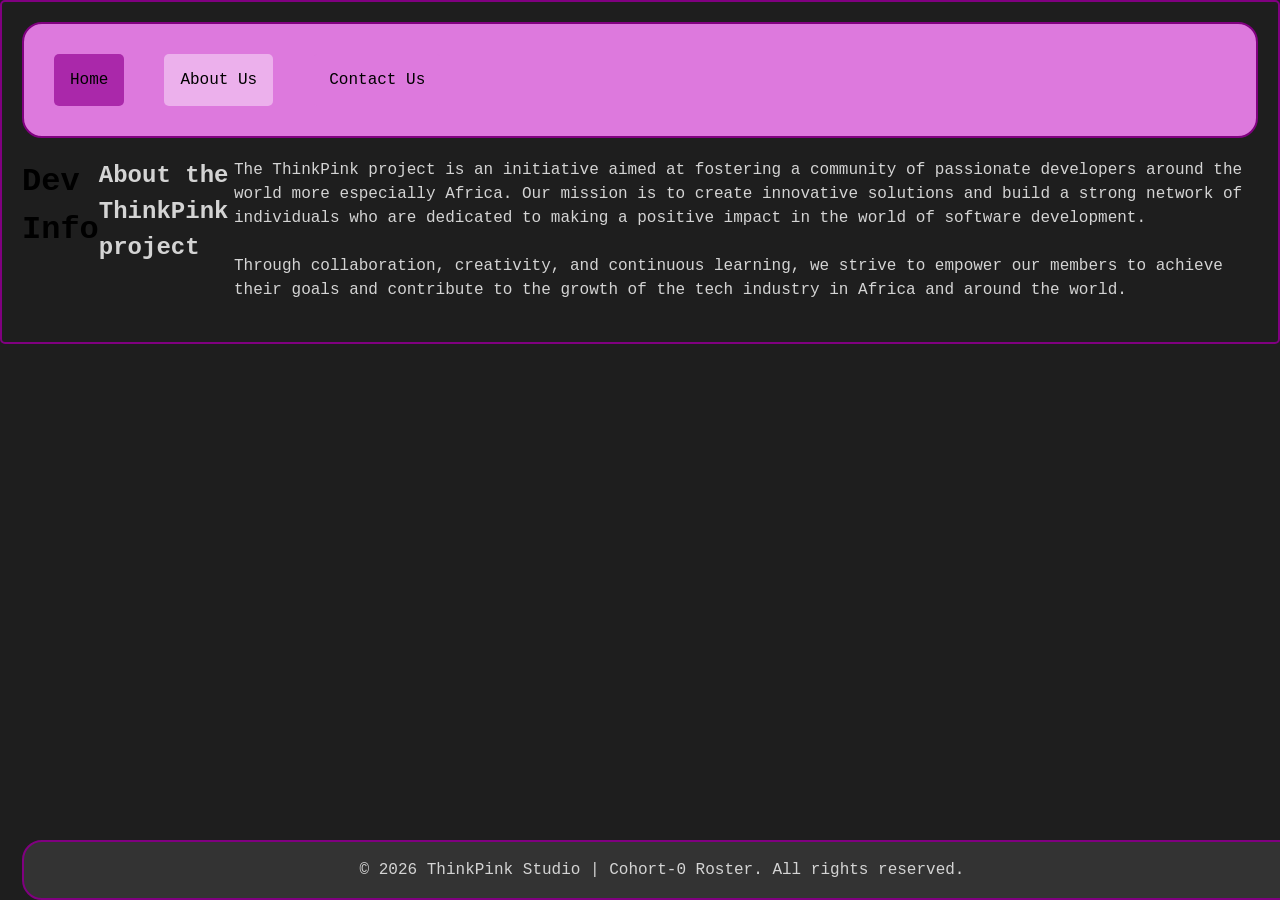
<file: index.html>
<!DOCTYPE html>
<html lang="en">
<head>
    <meta charset="UTF-8">
    <meta name="viewport" content="width=device-width, initial-scale=1.0">
    <link rel="stylesheet" href="/style.css">
    <title>ThinkPink - Cohort-0 Roster</title>
    
</head>
    <body>
        <div>
            <nav class="navbar">
                <ul>
                    <li id="home"><a href="/index.html">Home</a></li>
                    <li id="about"><a href="/about.html">About Us</a></li>
                    <li id="contact"><a href="/contact.html">Contact Us</a></li>
                </ul>
            </nav>
        </div>
        <main>
            <h1>Dev Info</h1>
            <h2>About the ThinkPink project</h2>
            <p>
                The ThinkPink project is an initiative aimed at fostering a community of passionate developers around the world more especially Africa. Our mission is to create innovative solutions and build a strong network of individuals who are dedicated to making a positive impact in the world of software development.<br> <br> Through collaboration, creativity, and continuous learning, we strive to empower our members to achieve their goals and contribute to the growth of the tech industry in Africa and around the world.
            </p>

        </main>
        <footer>
            <p>
                &copy; 2026 ThinkPink Studio | Cohort-0 Roster. All rights reserved.
            </p>
        </footer>
    </body>
</html>
</file>
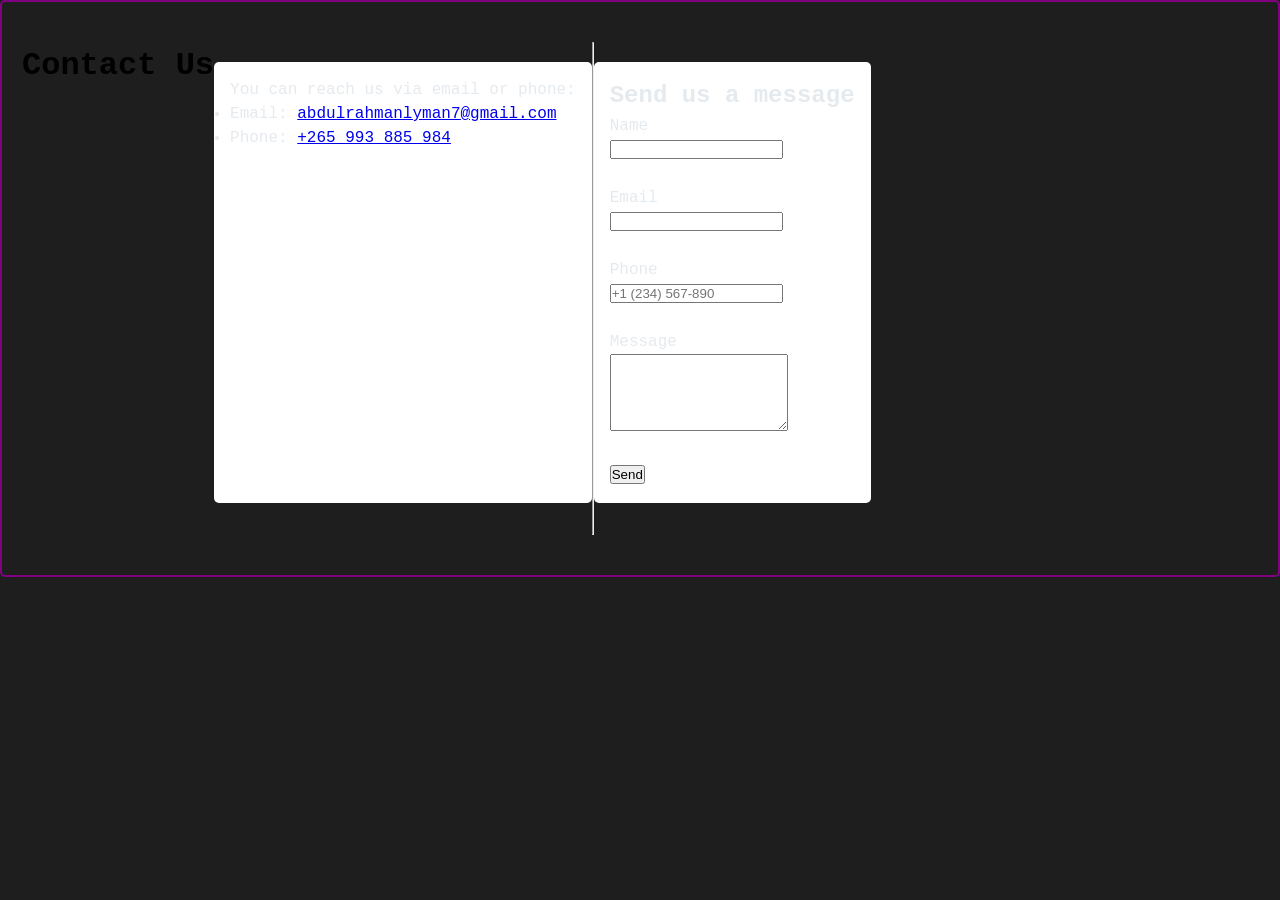
<file: contact.html>
<!DOCTYPE html>
<html lang="en">
<head>
    <meta charset="UTF-8">
    <meta name="viewport" content="width=device-width, initial-scale=1.0">
    <link rel="stylesheet" href="/style.css">
    <title>Contact us</title>
</head>
<body>
    <main>
        <h1>Contact Us</h1>
        
        <section class="contact">
            <p>You can reach us via email or phone:</p>
            <ul>
                <li>Email: <a href="mailto:abdulrahmanlyman7@gmail.com">abdulrahmanlyman7@gmail.com</a></li>
                <li>Phone: <a href="tel:+265993885984">+265 993 885 984</a></li>
            </ul>
        </section>
        <hr>
        <section class="message">
            <h2>Send us a message</h2>
            <form action="mailto:abdulrahmanlyman7@gmail.com" method="post" enctype="text/plain">
                <label for="name">Name</label><br>
                <input type="text" id="name" name="name" required><br><br>

                <label for="email">Email</label><br>
                <input type="email" id="email" name="email" required><br><br>

                <label for="phone">Phone</label><br>
                <input type="tel" id="phone" name="phone" placeholder="+1 (234) 567-890"><br><br>

                <label for="message">Message</label><br>
                <textarea id="message" name="message" rows="5" required></textarea><br><br>

                <button type="submit">Send</button>
            </form>
        </section>
    </main>
</body>
</html>
</file>
<file: style.css>
body{
    font-family: Arial, Helvetica, sans-serif;
    margin: 10px;
    padding: 20px;
    border: 2px solid purple;
    background-color: rgb(221, 121, 221); 
    border-radius: 5px;
}
h1 {
    color: black;
}
img{
    width: 200px;
    height: 200px;
    border-radius: 100px;
    padding: 10px;
    border: 5px solid purple;
    display: inline-block;
}
nav{
    background-color: rgb(221, 121, 221);
    border: 2px solid purple;
    padding: 10px;
    text-align: end;
    border-radius: 20px;
}
nav ul{
    list-style-type: none;
    margin: 0;
    padding: 0;
    overflow: hidden;
}
nav ul li{
    float: left;
}
nav ul li a{
    display: block;
    color: black;
    text-align: center;
    padding: 14px 16px;
    text-decoration: none;
}
nav ul li a:hover{
    background-color: rgb(221, 121, 221);
    color: white;
}
footer{
    background-color: rgb(221, 121, 221);
    border: 2px solid purple;
    padding: 10px;
    text-align: center;
    margin-top: 20px;
    border-radius: 20px;    
}
section{
    background-color: rgb(175, 64, 175);
    border: 2px solid purple;
    padding: 10px;
    margin-top: 20px;
    border: 20px;
    border-radius: 20px;
    box-sizing: border-box;
    justify-content: flex-end;
    color: rgb(229, 234, 238);
    
}

#home{
    background-color: rgb(170, 40, 170);
    color: black;
   
    border-radius: 5px;
    box-sizing: border-box;
    justify-content: center;
    margin: 20px;
}
#home a{
    color: black;
    text-decoration: none;
}
#home a:hover{
    color: white;
}       
#about{
    background-color: rgb(236, 176, 236);
    color: black;
    
    border-radius: 5px;
    justify-content: center;
    box-sizing: border-box;
    margin: 20px;
}                                       
#about a{
    color: black;
    text-decoration: none;
}
#about a:hover{
    color: white;
}
#contact{
    background-color: rgb(221, 121, 221);
    color: black;
    
    border-radius: 5px;
    box-sizing: border-box;
    margin: 20px;
    justify-content: center;
}
#contact a{
    color: black;
    text-decoration: none;
}       
#contact a:hover{
    color: white;
}
#abdulRahman{
    background-color: rgb(221, 121, 221);
    border: 2px solid purple;
    padding: 10px;
    margin-top: 20px;
    border-radius: 20px;
}
#esther{
    background-color: rgb(221, 121, 221);
    border: 2px solid purple;
    padding: 10px;                  

    margin-top: 20px;
    border-radius: 20px;
}   
/* Basic style.css */
* { 
    margin: 0;
    padding: 0; 
    box-sizing: border-box; 
}

:root {
    --bg-color: #1e1e1e; /*  Dark Gray/Black */
    --text-color: #d4d4d4; /* Light Gray */
    --prompt-color: #00ff00; /* Neon Green */
    --font-family: 'Courier New' , Courier, monospace;
}
body {
    font-family: var(--font-family);
     background-color: var(--bg-color);
     Color: var(--text-color);
     margin: 0;
     padding: 20px;
     line-height: 1.5;
}
.terminal-container { border: 1px solid #333;
    padding: 10px;
    border-radius: 5px;
    background-color: #000;
}
.prompt {
    color: var(--prompt-color);
}

header {
    background-color: #333;
    color: #fff;
    padding: 1rem 0; 
    text-align: center;
}

main {
    display: flex;
    padding: 20px 0;
}

section {
    margin-bottom: 2rem;
    background: #fff;
    padding: 1rem;
    border-radius: 5px;
}

footer {
    text-align: center;
    padding: 1rem 0;
    background-color: #333;
    position: fixed;
    bottom: 0;
    width: 100%;
}
</file>
